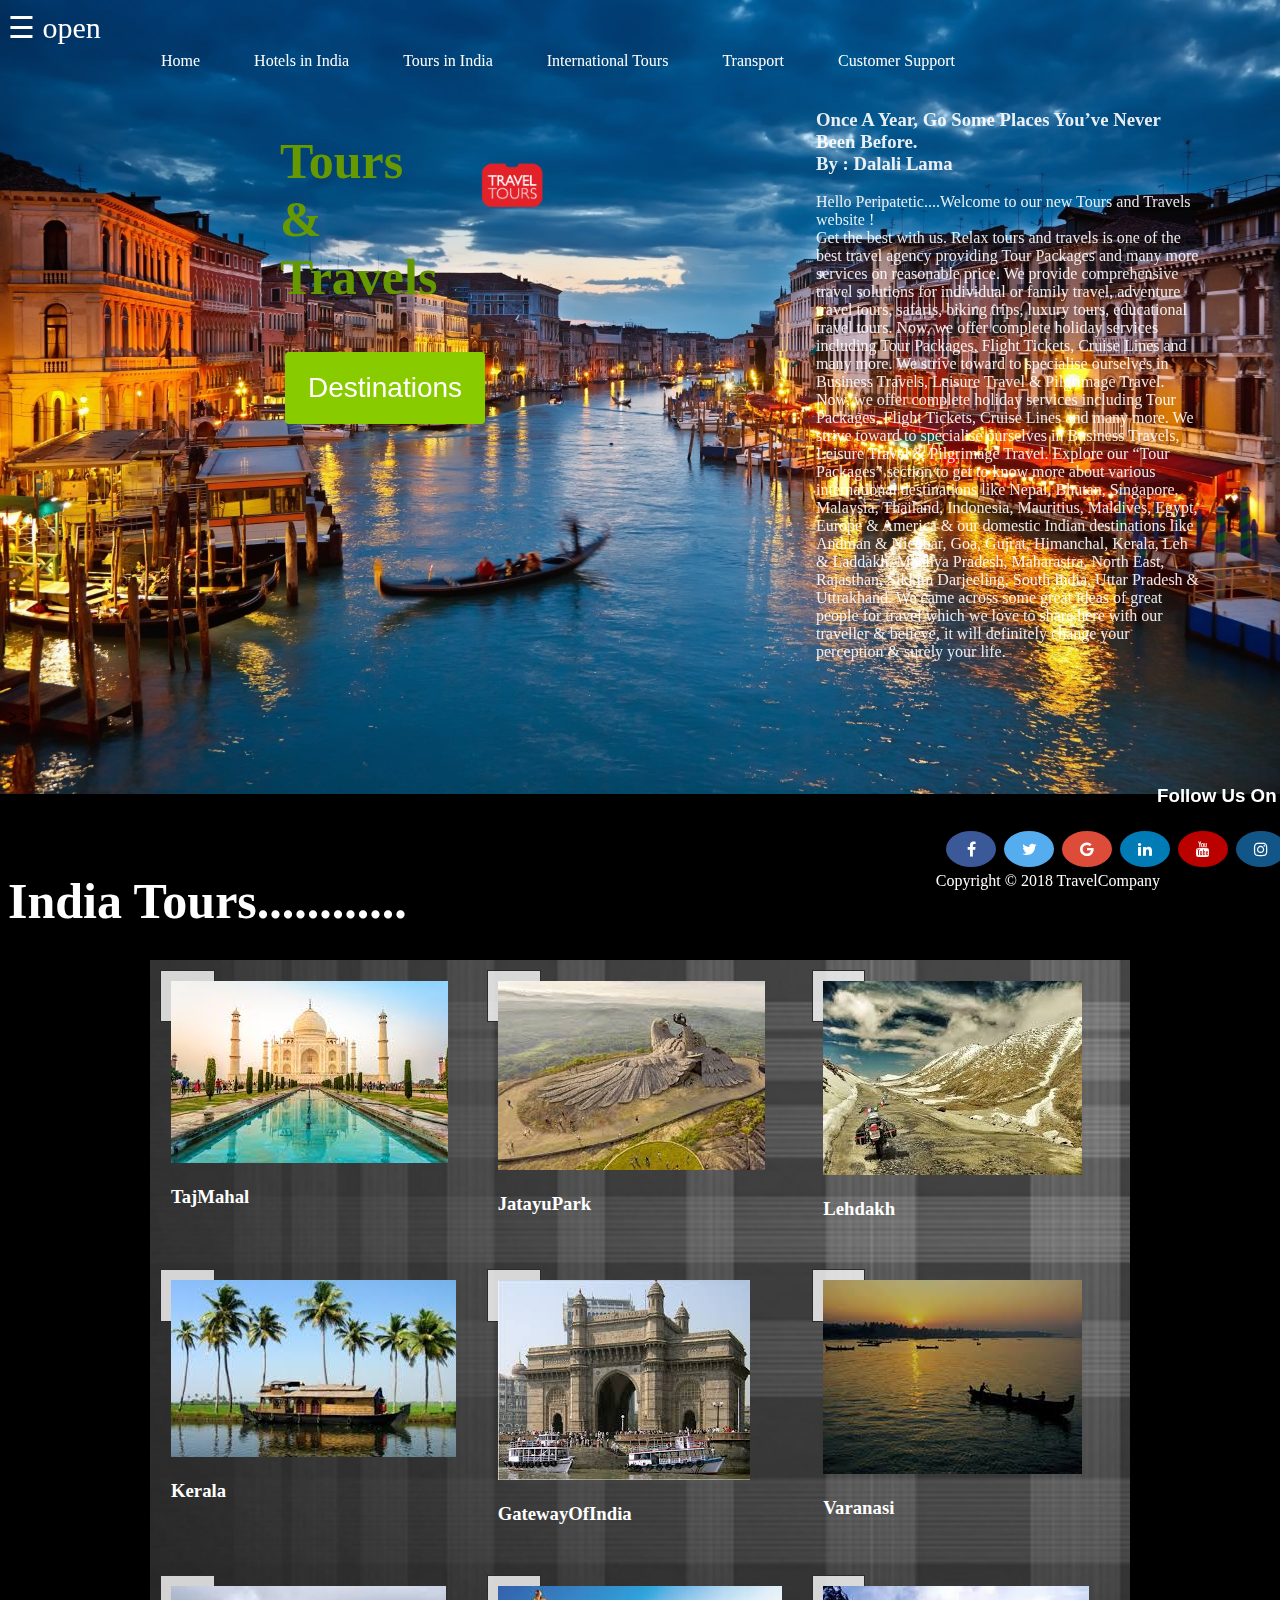
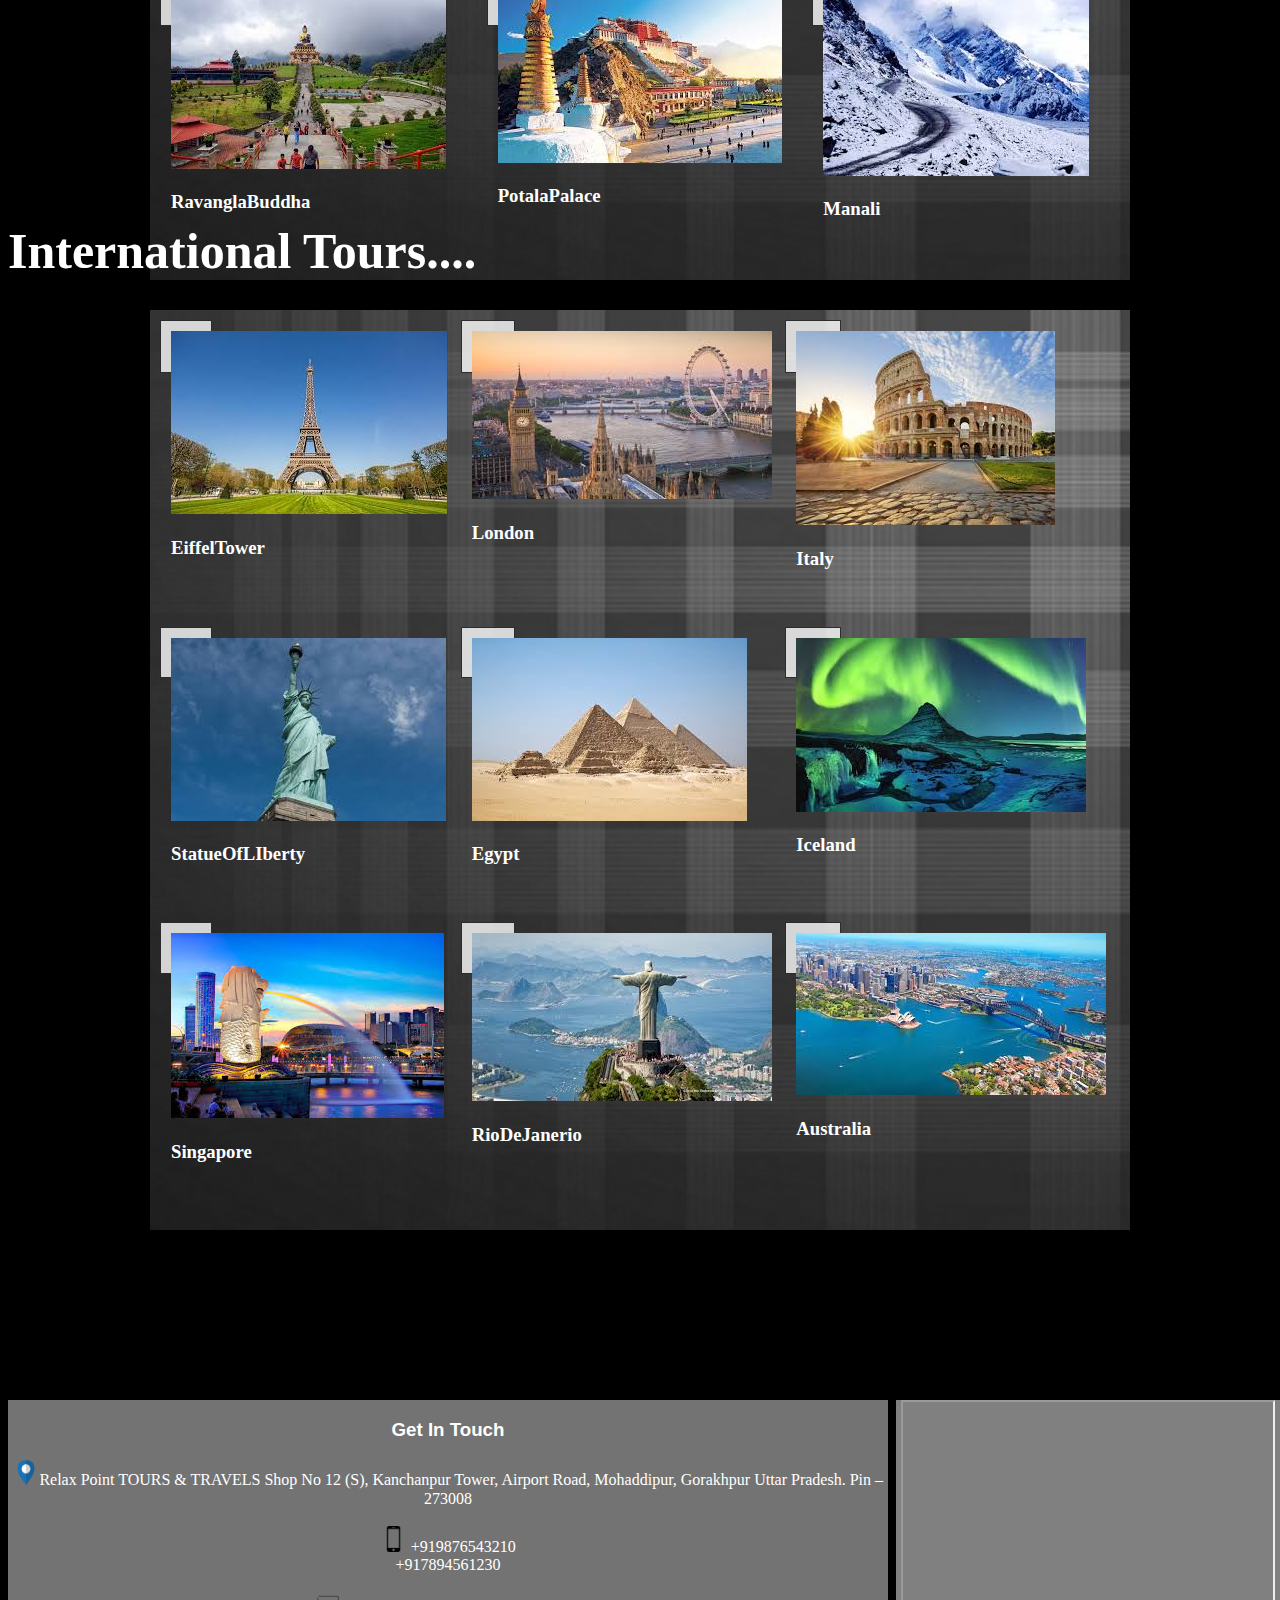
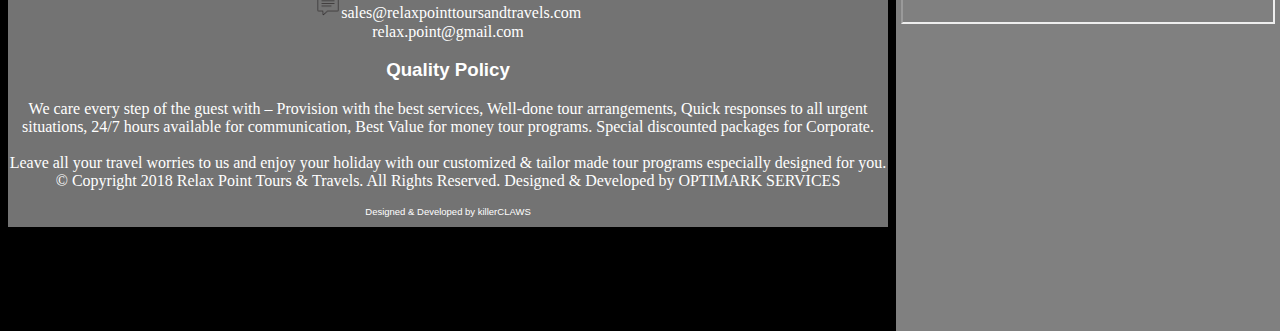
<file: index.html>
<!DOCTYPE html>
<html lang="en">
<head>
  <title>Relax Point </title>
  <link rel="icon" type="image/x-icon" href="pics\travelll.png">

	<meta charset="utf-8" name="viewport" content="width=device-width, initial-scale=1">
	<title>Project</title>
	<link rel="stylesheet" type="text/css" href="headerFooter.css">
    <link rel="stylesheet" type="text/css" href="button.css">
    <link rel="stylesheet" type="text/css" href="socialmediaButton.css">
    <link rel="stylesheet" type="text/css" href="sidenavigation.css">
    <link rel="stylesheet" href="https://cdnjs.cloudflare.com/ajax/libs/font-awesome/4.7.0/css/font-awesome.min.css">
                              
                                <script src="https://ajax.googleapis.com/ajax/libs/jquery/3.3.1/jquery.min.js"></script>
                                <script>
                                $(document).ready(function(){
                                  // Add smooth scrolling to all links
                                  $("a").on('click', function(event) {

                                    // Make sure this.hash has a value before overriding default behavior
                                    if (this.hash !== "") {
                                      // Prevent default anchor click behavior
                                      event.preventDefault();

                                      // Store hash
                                      var hash = this.hash;

                                      // Using jQuery's animate() method to add smooth page scroll
                                      // The optional number (800) specifies the number of milliseconds it takes to scroll to the specified area
                                      $('html, body').animate({
                                        scrollTop: $(hash).offset().top
                                      }, 800, function(){
                                   
                                        // Add hash (#) to URL when done scrolling (default click behavior)
                                        window.location.hash = hash;
                                      });
                                    } // End if
                                  });
                                });
                                </script>
            <script>
            function openNav() {
              document.getElementById("mySidenav").style.width = "250px";
            }

            function closeNav() {
              document.getElementById("mySidenav").style.width = "0";
            }
            function myFunction() {
              var x = document.getElementById("myDIV");
              var y = document.getElementById("grid-item"); 
              if (x.style.display === "none") {
                x.style.display = "grid";
                y.style.display = "block";
              } else {
                x.style.display = "none";
                y.style.display = "none";
              }
            }
            </script>
            <style>
                .fixed-header, .fixed-footer{        
                    position: fixed;
                    padding: 10px 0;
                    color: #fff;
                }
                .fixed-header{
                  
                  text-align: left;
                  width: 100%;
                    top: 0;
                }
                .fixed-footer{
                  background-color: transparent; 
                  width: 100%;
                  text-align: right;
                    bottom: 0;
                }
                #notice{
                  opacity: 90%;
                  background-color: transparent;
                  border: 3px;
                  position: absolute;
                  top:90px;
                  right: 80px;
                  width:30%;
                  height: 20%;  
                }
                #myDIV { 
                  background-color: grey;
                  display: grid;
                  position: absolute;
                  top: 850px;
                  left: 150px;
                  
                  background-image: url(pics/ground4.png);
                  background-size: cover ;
          
                  width: 75%;
                  height:100%;
                  margin-top: 110px;

                  grid-template-columns: auto auto auto;
                  padding: 10px;
                }
                
                .grid-item {
                  transition: width 2s, height 2s, transform 2s;
                  width: 10%;
                  height: 10%;
                  background-size: cover;
                  background-color: rgba(255, 255, 255, 0.8);
                  border: 1px solid rgba(0, 0, 0, 0.8);
                  padding: 10px;
                  text-align: center;
                }
                .grid-item:hover{
                    width: 90%;
                    height: 90%;
                    background-color: #4dff4d4;
                    -webkit-transform: rotate(180deg); /* Safari */
                    transform: rotate(360deg);
                }
                #smallicon{
                  width: 3%;
                  height: 3%;
                }
                .name{
                  background-color: transparent;
                  position: absolute;
                    top: 90px;
                    left: 280px;
                }
            </style>

</head>
<body bgcolor="black" >

            
    <div class="fixed-header">
        <div id="mySidenav" class="sidenav">
                <a href="javascript:void(0)" class="closebtn" onclick="closeNav()">&times;</a>
                <a href="aboutus.html">About</a>
                <a href="maps.html">Services</a>
                <a href="#">Clients</a>
                <a href="contactus.html">Contact</a>
                <a href="login.html">LogOut</a>
            </div>
            <span style="font-size:30px;cursor:pointer" onclick="openNav()">&#9776; open</span>
        <div class="container">
            <nav>
                <a href="start.html">Home</a>                        
                <a href="#">Hotels in India</a> 
                <a href="#indiantours">Tours in India</a>
                <a href="#internationaltours">International Tours</a>
                <a href="#">Transport</a>
                <a href="#contactdetails">Customer Support</a>
            </nav>
        </div>
    </div>

    <div id="notice">
        <h3 style="color: white; font-family: Brush Script MT, Brush Script Std, cursive ;">Once A Year, Go Some Places You’ve Never Been Before.<br>By : Dalali Lama
        </h3>
        <p style="color: white;">Hello Peripatetic....Welcome to our new Tours and Travels website ! <br>Get the best with us.
              Relax tours and travels is one of the best travel agency providing Tour Packages and many more services on reasonable price. We provide comprehensive travel solutions for individual or family travel, adventure travel tours, safaris, biking trips, luxury tours, educational travel tours.
              Now, we offer complete holiday services including Tour Packages, Flight Tickets, Cruise Lines and many more. We strive toward to specialise ourselves in Business Travels, Leisure Travel & Pilgrimage Travel.
              Now, we offer complete holiday services including Tour Packages, Flight Tickets, Cruise Lines and many more. We strive toward to specialise ourselves in Business Travels, Leisure Travel & Pilgrimage Travel.

              Explore our “Tour Packages” section to get to know more about various international destinations like Nepal, Bhutan, Singapore, Malaysia, Thailand, Indonesia, Mauritius, Maldives, Egypt, Europe & America & our domestic Indian destinations like Andman & Nicobar, Goa, Gujrat, Himanchal, Kerala, Leh & Laddakh, Madhya Pradesh, Maharastra, North East, Rajasthan, Sikkim Darjeeling, South India, Uttar Pradesh & Uttrakhand.

              We came across some great ideas of great people for travel which we love to share here with our traveller & believe, it will definitely change your perception & surely your life.
        </p>

    </div>
    <div id="myDIV">

      <div class="grid-item"><img src="pics/1.jpg"><h3 style="color: white">TajMahal</h3></div>
      <div class="grid-item"><img src="pics/2.jpg"><h3 style="color: white">JatayuPark</h3></div>
      <div class="grid-item"><img src="pics/3.jpg"><h3 style="color: white">Lehdakh</h3></div>  
      <div class="grid-item"><img src="pics/4.jpg"><h3 style="color: white">Kerala</h3></div>
      <div class="grid-item"><img src="pics/5.jpg"><h3 style="color: white">GatewayOfIndia</h3></div>
      <div class="grid-item"><img src="pics/6.jpg"><h3 style="color: white">Varanasi</h3></div>  
      <div class="grid-item"><img src="pics/7.jpg"><h3 style="color: white">RavanglaBuddha</h3></div>
      <div class="grid-item"><img src="pics/8.jpg"><h3 style="color: white">PotalaPalace</h3></div>
      <div class="grid-item"><img src="pics/9.jpg"><h3 style="color: white">Manali</h3></div> 

    </div>
    <div id="indiantours" style="position: absolute;top:830px;">
      <h2 style="color: white;">India Tours............</h2>
    </div>
    <div id="internationaltours" style="position: absolute;top:1780px;">
      <h2 style="color: white;">International Tours....</h2>
    </div>
    <div id="myDIV" style="top: 1800px;">

      <div class="grid-item"><img src="pics/11.jpg"><h3 style="color: white">EiffelTower</h3></div>
      <div class="grid-item"><img src="pics/12.jpg"><h3 style="color: white">London</h3></div>
      <div class="grid-item"><img src="pics/13.jpg"><h3 style="color: white">Italy</h3></div>  
      <div class="grid-item"><img src="pics/14.jpg"><h3 style="color: white">StatueOfLIberty</h3></div>
      <div class="grid-item"><img src="pics/15.jpg"><h3 style="color: white">Egypt</h3></div>
      <div class="grid-item"><img src="pics/16.jpg"><h3 style="color: white">Iceland</h3></div>  
      <div class="grid-item"><img src="pics/17.jpg"><h3 style="color: white">Singapore</h3></div>
      <div class="grid-item"><img src="pics/18.jpg"><h3 style="color: white">RioDeJanerio</h3></div>
      <div class="grid-item"><img src="pics/19.jpg"><h3 style="color: white">Australia</h3></div> 

    </div>

    <div class="name">
            <h2>Tours <br> &<br> Travels</h2>
            <a href="#myDIV"><button class="button"><span>Destinations</span></button></a>

    </div>

    <div id="contactdetails" style="position: absolute;top:3000px; background-color: #737373  ;text-align: center; width: 68.75%;">
      
        <h3 style="color: white;font-family: arial;">Get In Touch</h3> 
        <p style="color:white;"> <img id="smallicon" src="pics/location.png">Relax Point TOURS & TRAVELS
        Shop No 12 (S), Kanchanpur Tower,
        Airport Road, Mohaddipur,
        Gorakhpur
        Uttar Pradesh. Pin – 273008<br><br><img id="smallicon" src="pics/phone.png"> +919876543210 <br> +917894561230 <br><br> <img id="smallicon" src="pics/message.png">sales@relaxpointtoursandtravels.com <br>relax.point@gmail.com<br></p>  
     

        <h3 style="color: white;font-family: arial;">Quality Policy</h3>
        <p style="color:white;">We care every step of the guest with –
        Provision with the best services,
        Well-done tour arrangements,
        Quick responses to all urgent situations,
        24/7 hours available for communication,
        Best Value for money tour programs.
        Special discounted packages for Corporate.<br><br>Leave all your travel worries to us and enjoy your holiday with our customized & tailor made tour programs especially designed for you.<br>© Copyright 2018 Relax Point Tours & Travels. All Rights Reserved. Designed & Developed by OPTIMARK SERVICES<br>
        </p>
        <p style="color: white;font-family: arial; font-size: 9.5px;">Designed & Developed by killerCLAWS</p>  
        
    </div>
    <div style="position: absolute;top:3000px; background-color: grey  ;text-align: center; width: 30%; right: 0px; height: 59%;">
      <iframe width="370" height="220" src="https://www.youtube.com/embed/tgbNymZ7vqY" ></iframe>
    </div>>

    <div class="logo">
        <img src="pics/travelll.png" width=42% height=42%>
    </div>


    <div class="fixed-footer">
        <h3 style="color: white;font-family: arial;">Follow Us On :</h3>
        <a href="https://www.facebook.com/" class="fa fa-facebook" target="_blank"></a>
        <a href="https://twitter.com/login" class="fa fa-twitter" target="_blank"></a>
        <a href="https://plus.google.com/discover" class="fa fa-google" target="_blank"></a>
        <a href="https://www.linkedin.com/feed/" class="fa fa-linkedin" target="_blank"></a>
        <a href="https://www.youtube.com/" class="fa fa-youtube" target="_blank"></a>
        <a href="https://www.instagram.com/accounts/login/?hl=en" class="fa fa-instagram" target="_blank"></a>
        <div class="container">Copyright &copy; 2018 TravelCompany</div>        
    </div>

</body>
</html>>
</file>
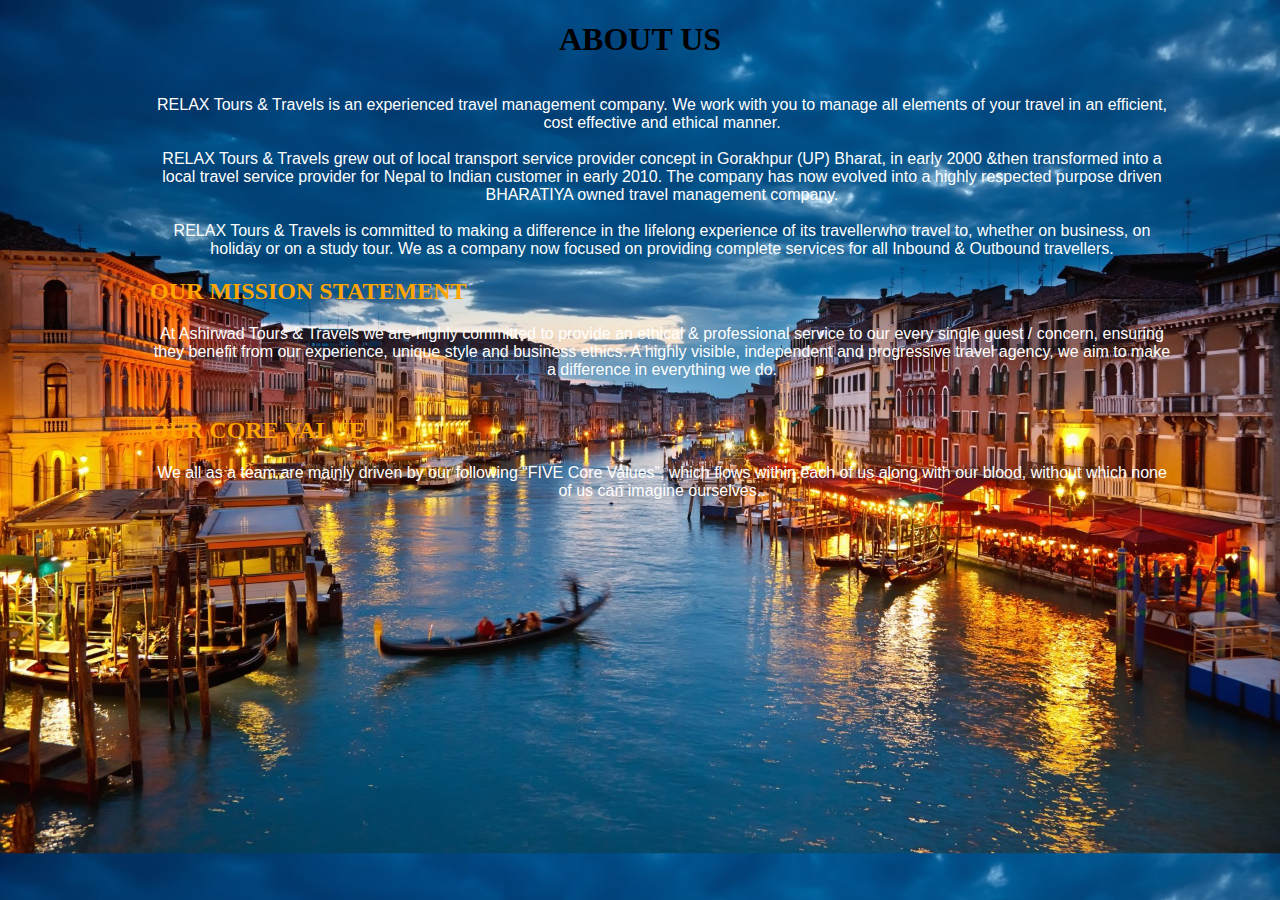
<file: aboutus.html>
<!DOCTYPE html>
<html lang="en">
<head>
  <title>Relax Point </title>
  <link rel="icon" type="image/x-icon" href="pics\travelll.png">
  <style>
  	.about{
  		
  		position: absolute;
  		left:150px;
  		width:80%;
  	}
  	p{
        color: white;
  		 text-align: center;font-family: arial;
  	}
  	#hh{
  		font-family: forte;
  		color: orange;
  	}
    body{
      background-size: cover ;
      background-image: url("pics/venice.jpg ");
    }
  </style>
</head>
<body>
	<h1 style="text-align: center; font-family: open sans;"><b>ABOUT US</b></h1>
	<div class="about">
		<p>
			 RELAX Tours & Travels is an experienced travel management company. We work with you to manage all elements of your travel in an efficient, cost effective and ethical manner.<br><br>

			RELAX Tours & Travels grew out of local transport service provider concept in Gorakhpur (UP) Bharat, in early 2000 &then transformed into a local travel service provider for Nepal to Indian customer in early 2010. The company has now evolved into a highly respected purpose driven BHARATIYA owned travel management company.<br><br>

			RELAX Tours & Travels is committed to making a difference in the lifelong experience of its travellerwho travel to, whether on business, on holiday or on a study tour. We as a company now focused on providing complete services for all Inbound & Outbound travellers.<br>
		</p>
		<h2 id="hh">OUR MISSION STATEMENT<br></h2>
		<p>At Ashirwad Tours & Travels we are highly committed to provide an ethical & professional service to our every single guest / concern, ensuring they benefit from our experience, unique style and business ethics. A highly visible, independent and progressive travel agency, we aim to make a difference in everything we do.<br><br></p>
		<h2 id="hh">OUR CORE VALUE<br></h2>
		<p>We all as a team are mainly driven by our following “FIVE Core Values”, which flows within each of us along with our blood, without which none of us can imagine ourselves..<br><br></p>
	</div>
</body>
</html>
</file>
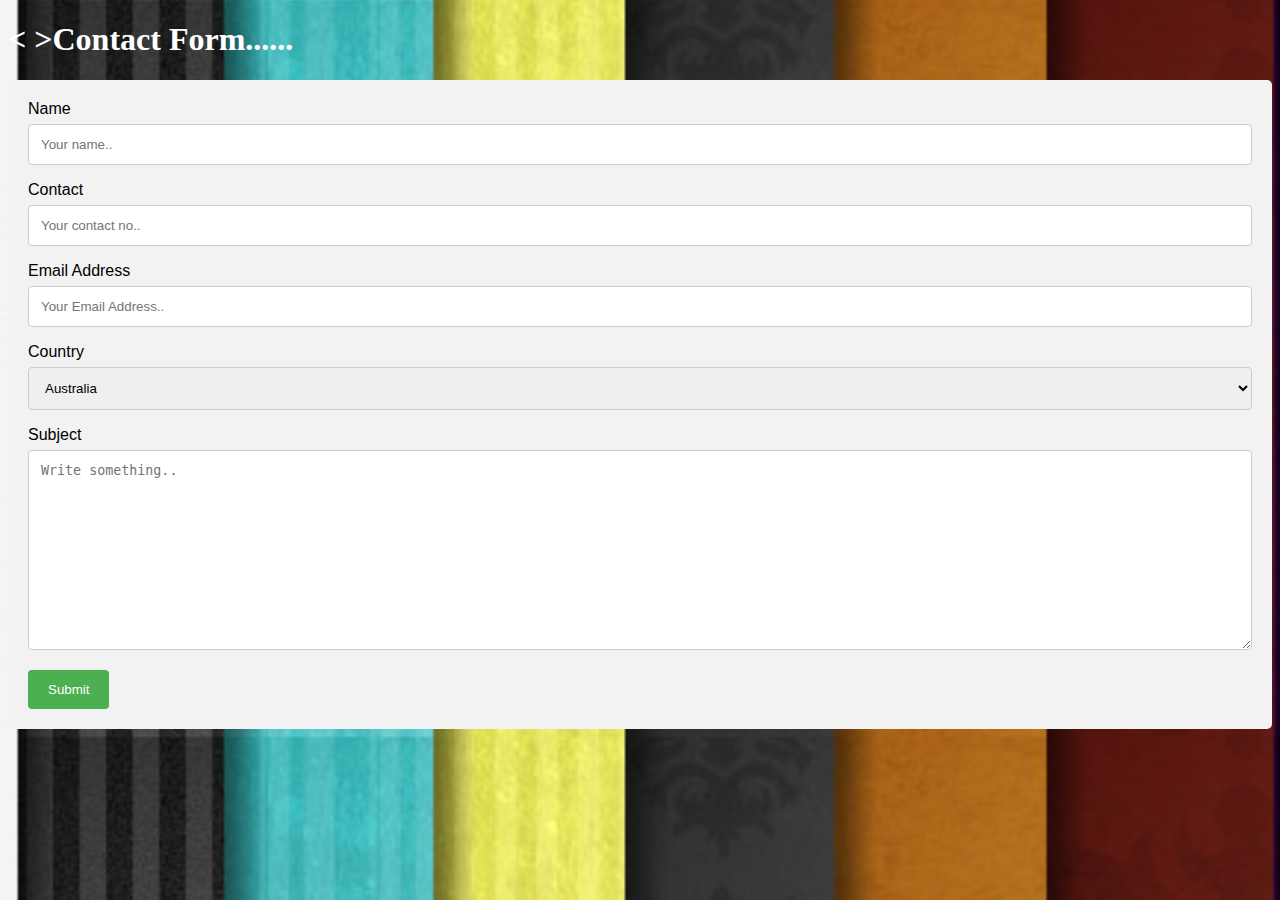
<file: contactus.html>
<!DOCTYPE html>
<html>
<head>
	<title>Contact Us </title>
  <link rel="icon" type="image/x-icon" href="pics\travelll.png">

<meta name="viewport" content="width=device-width, initial-scale=1">
<style>
		body {
			font-family: Arial, Helvetica, sans-serif;
			background-image: url(pics/ground1.jpg);
			background-size: cover;
			}
		* {box-sizing: border-box;}

		input[type=text], select, textarea {
		  width: 100%;
		  padding: 12px;
		  border: 1px solid #ccc;
		  border-radius: 4px;
		  box-sizing: border-box;
		  margin-top: 6px;
		  margin-bottom: 16px;
		  resize: vertical;
		}

		input[type=submit] {
		  background-color: #4CAF50;
		  color: white;
		  padding: 12px 20px;
		  border: none;
		  border-radius: 4px;
		  cursor: pointer;
		}

		input[type=submit]:hover {
		  background-color: #45a049;
		}

		.container {
		  border-radius: 5px;
		  background-color: #f2f2f2;
		  padding: 20px;
		}
</style>
</head>
<body>

<h1 style="font-family: chiller; color: white;"> <&nbsp>Contact Form......</h1>

<div class="container" >
  <form action="contact.php" method="POST">
    <label for="namee">Name</label>
    <input type="text" id="namee" name="namee" placeholder="Your name..">

    <label for="contactt">Contact</label>
    <input type="text" id="contactt" name="contactt" placeholder="Your contact no..">

    <label for="emaill">Email Address</label>
    <input type="text" id="emaill" name="emaill" placeholder="Your Email Address..">

    <label for="countryy">Country</label>
    <select id="countryy" name="countryy">
      <option value="australia">Australia</option>
      <option value="canada">Canada</option>
      <option value="india">India</option>
      <option value="usa">USA</option>
    </select>

    <label for="subjectt">Subject</label>
    <textarea id="subjectt" name="subjectt" placeholder="Write something.." style="height:200px"></textarea>

    <input type="submit" value="Submit">
  </form>
</div>

</body>
</html>
</file>
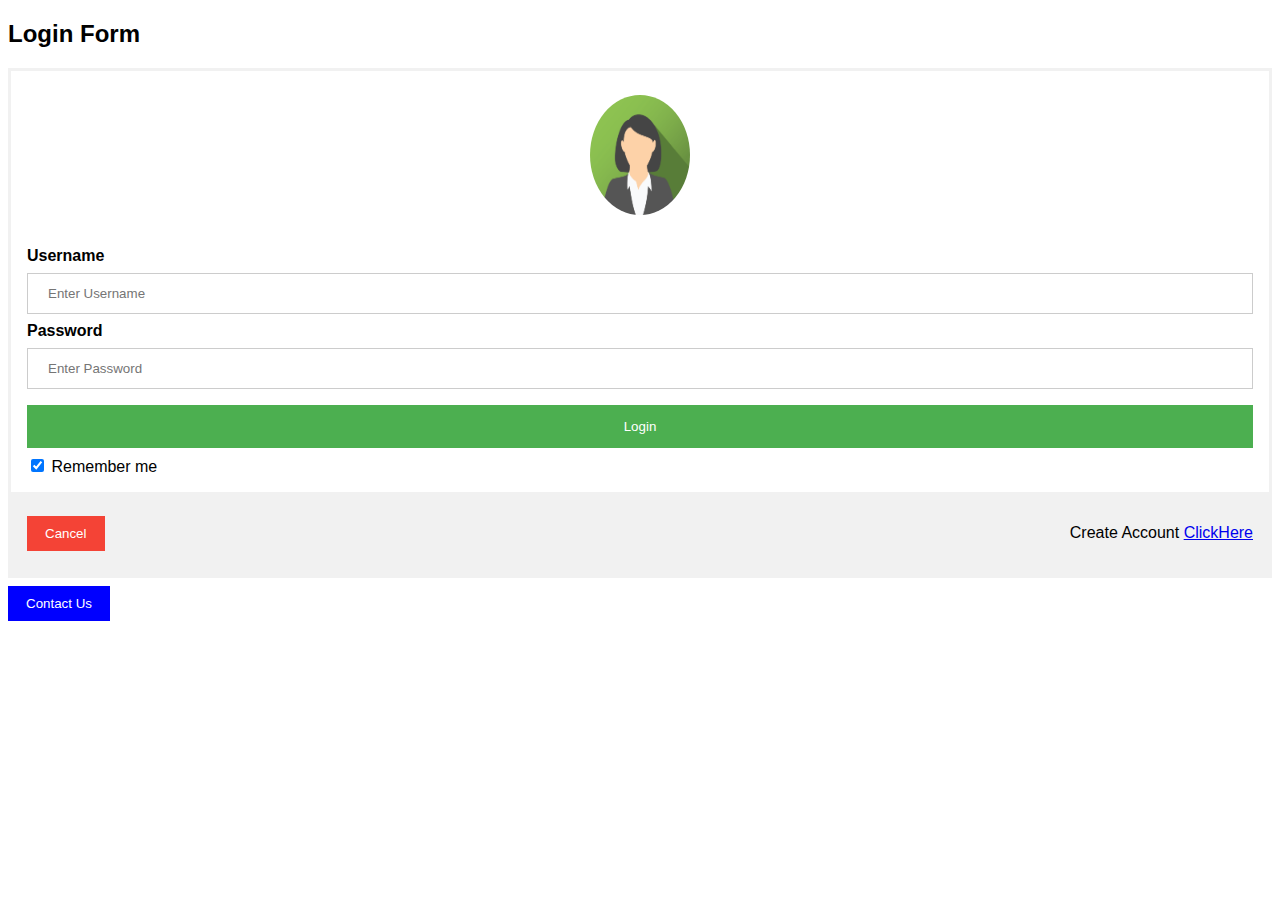
<file: login.html>
<!DOCTYPE html>
<html>
<head>
  <title>Login </title>
  <link rel="icon" type="image/x-icon" href="pics\travelll.png">

<meta name="viewport" content="width=device-width, initial-scale=1">
<style>
body {font-family: Arial, Helvetica, sans-serif;}
form {border: 3px solid #f1f1f1;}

input[type=text], input[type=password] {
  width: 100%;
  padding: 12px 20px;
  margin: 8px 0;
  display: inline-block;
  border: 1px solid #ccc;
  box-sizing: border-box;
}

button {
  background-color: #4CAF50;
  color: white;
  padding: 14px 20px;
  margin: 8px 0;
  border: none;
  cursor: pointer;
  width: 100%;
}

button:hover {
  opacity: 0.8;
}

.cancelbtn {
  width: auto;
  padding: 10px 18px;
  background-color: #f44336;
}

.imgcontainer {
  text-align: center;
  margin: 24px 0 12px 0;
}

img.avatar {
  width: 40%;
  border-radius: 50%;
}

.container {
  padding: 16px;
}

span.psw {
  float: right;
  padding-top: 16px;
}

/* Change styles for span and cancel button on extra small screens */
@media screen and (max-width: 300px) {
  span.psw {
     display: block;
     float: none;
  }
  .cancelbtn {
     width: 100%;
  }
}
</style>
</head>
<body>


<h2>Login Form</h2>

<form action="process.php" method="POST">
  <div class="imgcontainer">
    <img src="pics/img_avatar2.png" alt="Avatar" class="avatar" style="width:100px;height:120px;">
  </div>

  <div class="container">
    <label id="uname"><b>Username</b></label>
    <input id="user" type="text" placeholder="Enter Username" name="user" required>

    <label id="psw"><b>Password</b></label>
    <input id="pass" type="password" placeholder="Enter Password" name="pass" required>
        
                                                                  <button id="demo" type="submit">Login</button>

                                                                  
    <label>
      <input type="checkbox" checked="checked" name="remember"> Remember me
    </label>
  </div>

  <div class="container" style="background-color:#f1f1f1">
    <button type="button" class="cancelbtn">Cancel</button>
    <span class="psw">Create Account <a href="newUser.html">ClickHere</a></span>

  </div>
</form>
      <a href="contactus.html"><button class="cancelbtn" style="background-color: blue;">Contact Us</button></a>


</body>
</html>
</file>
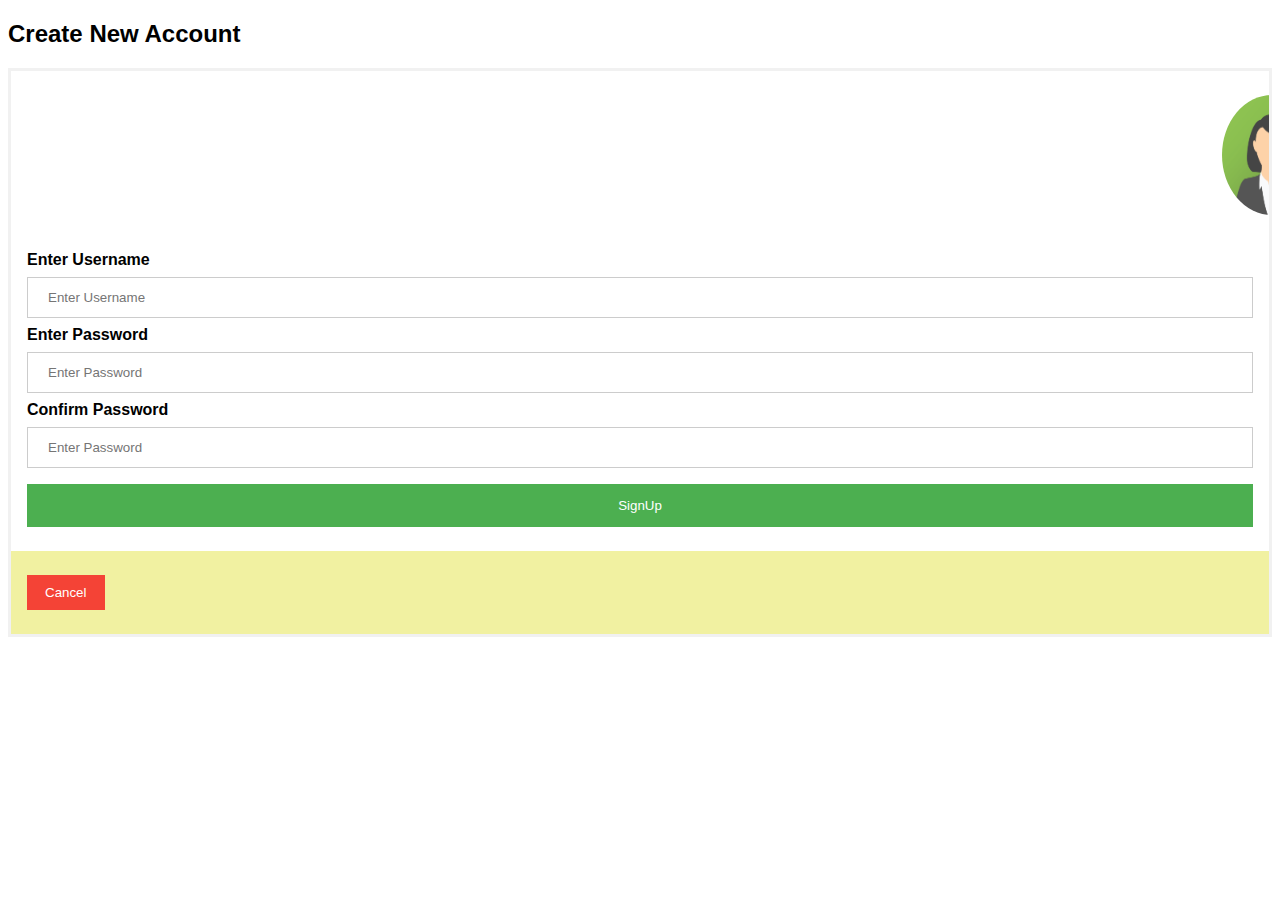
<file: newUser.html>
<!DOCTYPE html>
<html>
<head>
<meta name="viewport" content="width=device-width, initial-scale=1">
<style>
body {font-family: Arial, Helvetica, sans-serif;}
form {border: 3px solid #f1f1f1;}

input[type=text], input[type=password] {
  width: 100%;
  padding: 12px 20px;
  margin: 8px 0;
  display: inline-block;
  border: 1px solid #ccc;
  box-sizing: border-box;
}

button {
  background-color: #4CAF50;
  color: white;
  padding: 14px 20px;
  margin: 8px 0;
  border: none;
  cursor: pointer;
  width: 100%;
}

button:hover {
  opacity: 0.8;
}

.cancelbtn {
  width: auto;
  padding: 10px 18px;
  background-color: #f44336;
}

.imgcontainer {
  text-align: center;
  margin: 24px 0 12px 0;
}

img.avatar {
  width: 40%;
  border-radius: 50%;
}

.container {
  padding: 16px;
}

span.psw {
  float: right;
  padding-top: 16px;
}

/* Change styles for span and cancel button on extra small screens */
@media screen and (max-width: 300px) {
  span.psw {
     display: block;
     float: none;
  }
  .cancelbtn {
     width: 100%;
  }
}
</style>
</head>
<body>


<h2>Create New Account</h2>

<form action="process2.php" method="POST">
  <div class="imgcontainer">
    <marquee><img src="pics/img_avatar2.png" alt="Avatar" class="avatar" style="width:100px;height:120px;"></marquee>
  </div>

  <div class="container">
    <label id="uname"><b>Enter Username</b></label>
    <input id="user" type="text" placeholder="Enter Username" name="user" required>

    <label id="psw"><b>Enter Password</b></label>
    <input id="pass" type="password" placeholder="Enter Password" name="pass" required>
    <label id="psw1"><b>Confirm Password</b></label>
    <input id="pass1" type="password" placeholder="Enter Password" name="pass1" required>
        
    <button id="demo" type="submit">SignUp</button>

                                                                  
  </div>

  <div class="container" style="background-color:#f1f1a1">
    <button type="button" class="cancelbtn">Cancel</button>
  </div>
</form>

</body>
</html>
</file>
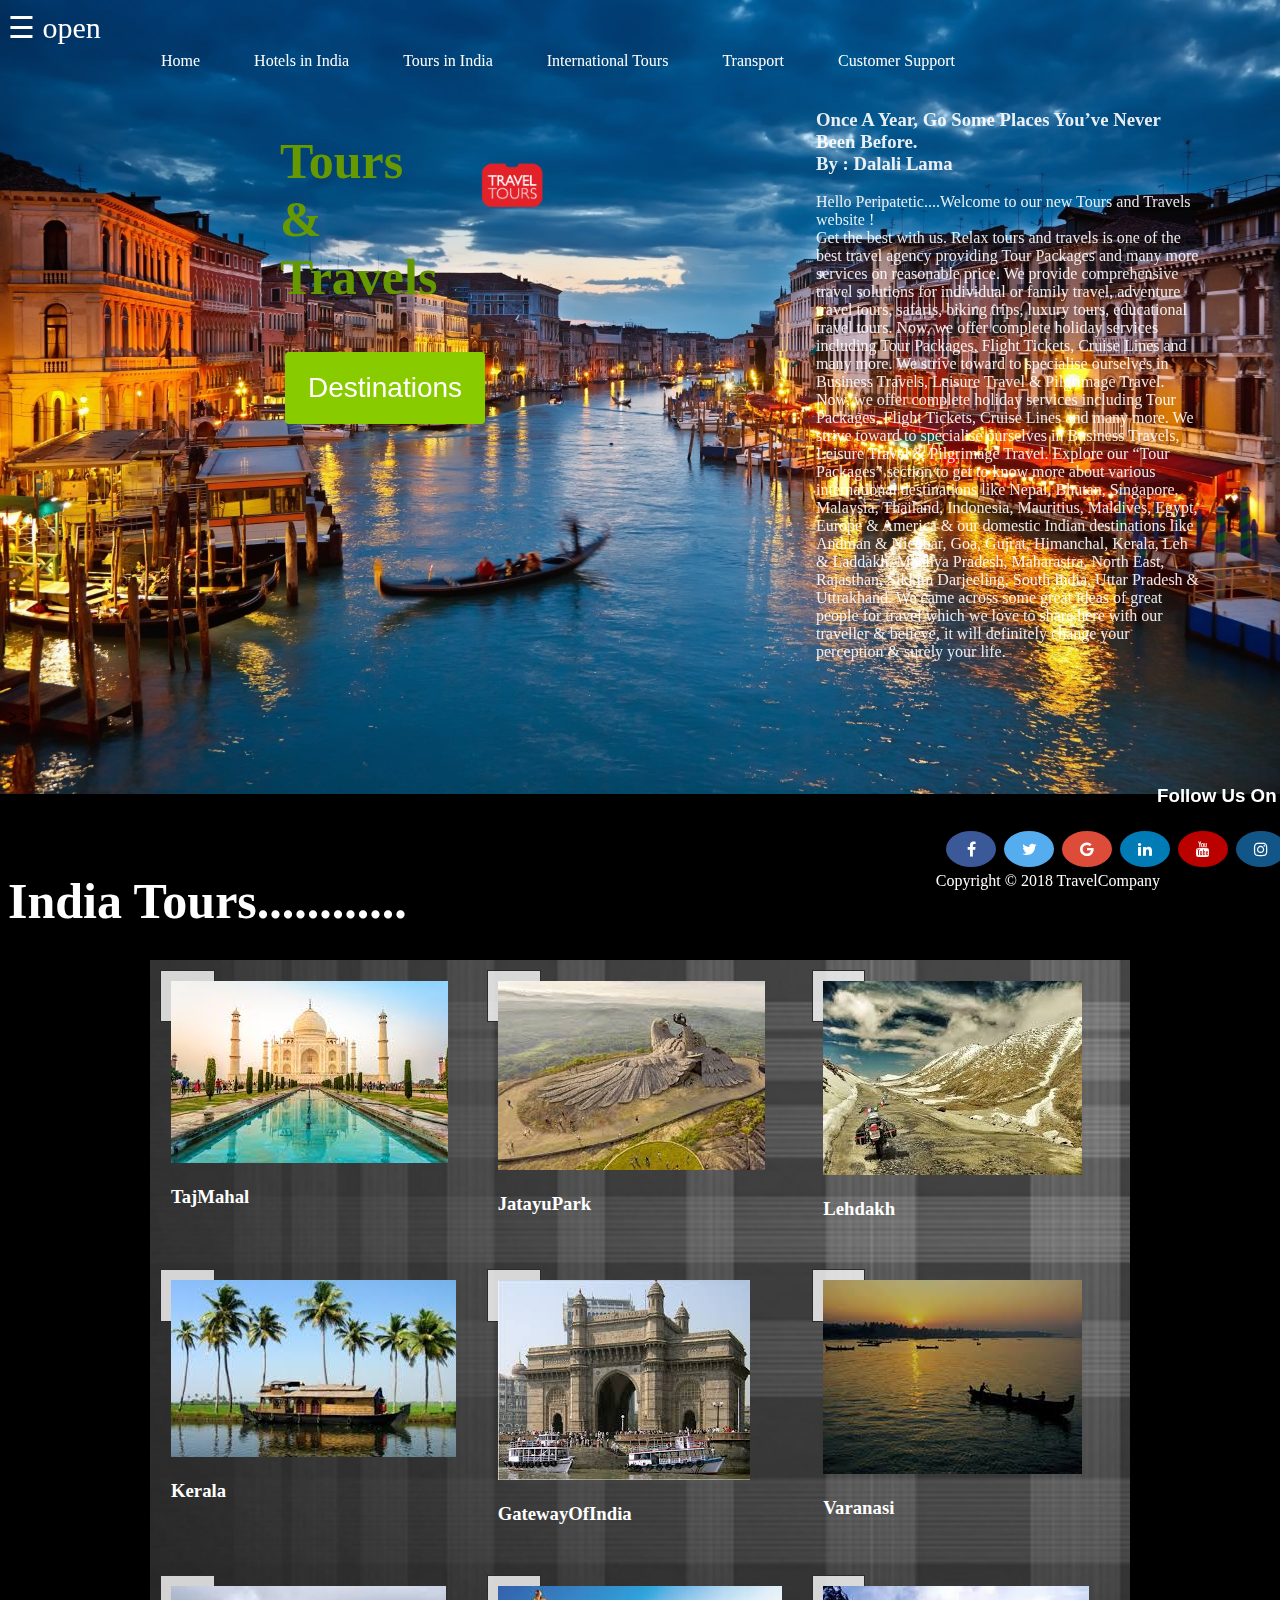
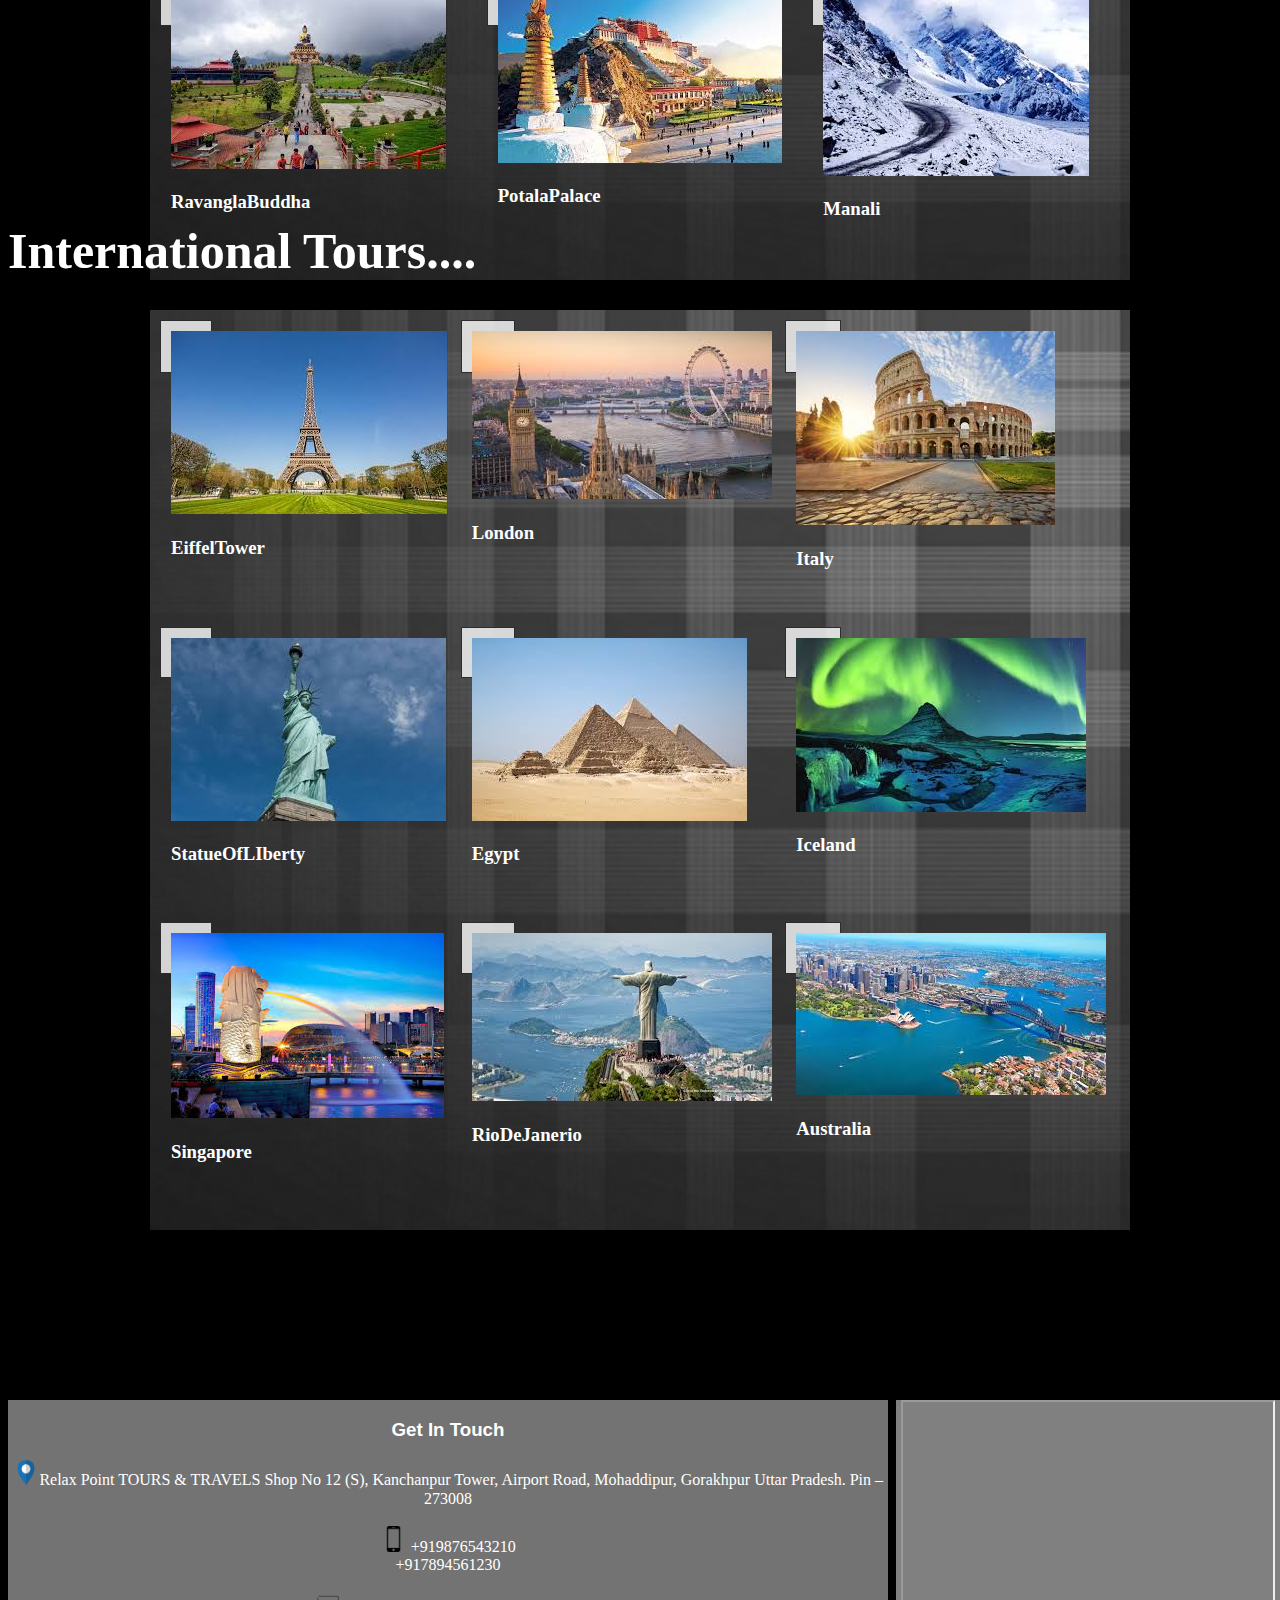
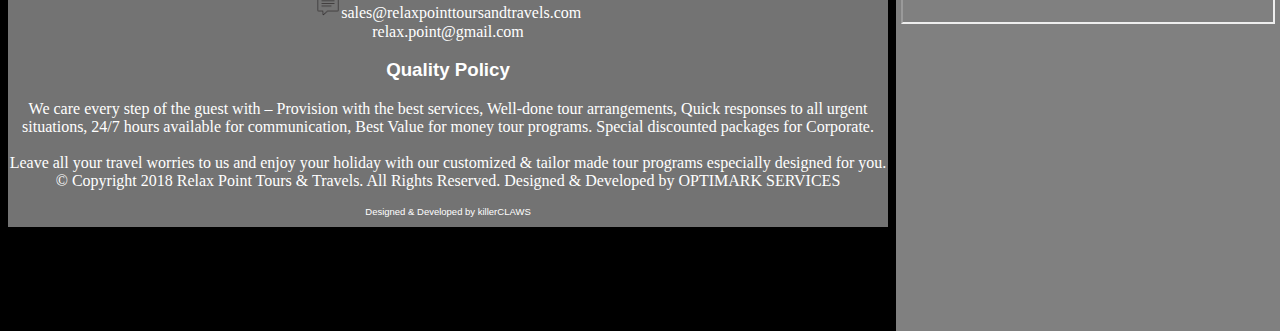
<file: start.html>
<!DOCTYPE html>
<html lang="en">
<head>
  <title>Relax Point </title>
  <link rel="icon" type="image/x-icon" href="pics\travelll.png">

	<meta charset="utf-8" name="viewport" content="width=device-width, initial-scale=1">
	<title>Project</title>
	<link rel="stylesheet" type="text/css" href="headerFooter.css">
    <link rel="stylesheet" type="text/css" href="button.css">
    <link rel="stylesheet" type="text/css" href="socialmediaButton.css">
    <link rel="stylesheet" type="text/css" href="sidenavigation.css">
    <link rel="stylesheet" href="https://cdnjs.cloudflare.com/ajax/libs/font-awesome/4.7.0/css/font-awesome.min.css">
                              
                                <script src="https://ajax.googleapis.com/ajax/libs/jquery/3.3.1/jquery.min.js"></script>
                                <script>
                                $(document).ready(function(){
                                  // Add smooth scrolling to all links
                                  $("a").on('click', function(event) {

                                    // Make sure this.hash has a value before overriding default behavior
                                    if (this.hash !== "") {
                                      // Prevent default anchor click behavior
                                      event.preventDefault();

                                      // Store hash
                                      var hash = this.hash;

                                      // Using jQuery's animate() method to add smooth page scroll
                                      // The optional number (800) specifies the number of milliseconds it takes to scroll to the specified area
                                      $('html, body').animate({
                                        scrollTop: $(hash).offset().top
                                      }, 800, function(){
                                   
                                        // Add hash (#) to URL when done scrolling (default click behavior)
                                        window.location.hash = hash;
                                      });
                                    } // End if
                                  });
                                });
                                </script>
            <script>
            function openNav() {
              document.getElementById("mySidenav").style.width = "250px";
            }

            function closeNav() {
              document.getElementById("mySidenav").style.width = "0";
            }
            function myFunction() {
              var x = document.getElementById("myDIV");
              var y = document.getElementById("grid-item"); 
              if (x.style.display === "none") {
                x.style.display = "grid";
                y.style.display = "block";
              } else {
                x.style.display = "none";
                y.style.display = "none";
              }
            }
            </script>
            <style>
                .fixed-header, .fixed-footer{        
                    position: fixed;
                    padding: 10px 0;
                    color: #fff;
                }
                .fixed-header{
                  
                  text-align: left;
                  width: 100%;
                    top: 0;
                }
                .fixed-footer{
                  background-color: transparent; 
                  width: 100%;
                  text-align: right;
                    bottom: 0;
                }
                #notice{
                  opacity: 90%;
                  background-color: transparent;
                  border: 3px;
                  position: absolute;
                  top:90px;
                  right: 80px;
                  width:30%;
                  height: 20%;  
                }
                #myDIV { 
                  background-color: grey;
                  display: grid;
                  position: absolute;
                  top: 850px;
                  left: 150px;
                  
                  background-image: url(pics/ground4.png);
                  background-size: cover ;
          
                  width: 75%;
                  height:100%;
                  margin-top: 110px;

                  grid-template-columns: auto auto auto;
                  padding: 10px;
                }
                
                .grid-item {
                  transition: width 2s, height 2s, transform 2s;
                  width: 10%;
                  height: 10%;
                  background-size: cover;
                  background-color: rgba(255, 255, 255, 0.8);
                  border: 1px solid rgba(0, 0, 0, 0.8);
                  padding: 10px;
                  text-align: center;
                }
                .grid-item:hover{
                    width: 90%;
                    height: 90%;
                    background-color: #4dff4d4;
                    -webkit-transform: rotate(180deg); /* Safari */
                    transform: rotate(360deg);
                }
                #smallicon{
                  width: 3%;
                  height: 3%;
                }
                .name{
                  background-color: transparent;
                  position: absolute;
                    top: 90px;
                    left: 280px;
                }
            </style>

</head>
<body bgcolor="black" >

            
    <div class="fixed-header">
        <div id="mySidenav" class="sidenav">
                <a href="javascript:void(0)" class="closebtn" onclick="closeNav()">&times;</a>
                <a href="aboutus.html">About</a>
                <a href="maps.html">Services</a>
                <a href="#">Clients</a>
                <a href="contactus.html">Contact</a>
                <a href="login.html">LogOut</a>
            </div>
            <span style="font-size:30px;cursor:pointer" onclick="openNav()">&#9776; open</span>
        <div class="container">
            <nav>
                <a href="start.html">Home</a>                        
                <a href="#">Hotels in India</a> 
                <a href="#indiantours">Tours in India</a>
                <a href="#internationaltours">International Tours</a>
                <a href="#">Transport</a>
                <a href="#contactdetails">Customer Support</a>
            </nav>
        </div>
    </div>

    <div id="notice">
        <h3 style="color: white; font-family: Brush Script MT, Brush Script Std, cursive ;">Once A Year, Go Some Places You’ve Never Been Before.<br>By : Dalali Lama
        </h3>
        <p style="color: white;">Hello Peripatetic....Welcome to our new Tours and Travels website ! <br>Get the best with us.
              Relax tours and travels is one of the best travel agency providing Tour Packages and many more services on reasonable price. We provide comprehensive travel solutions for individual or family travel, adventure travel tours, safaris, biking trips, luxury tours, educational travel tours.
              Now, we offer complete holiday services including Tour Packages, Flight Tickets, Cruise Lines and many more. We strive toward to specialise ourselves in Business Travels, Leisure Travel & Pilgrimage Travel.
              Now, we offer complete holiday services including Tour Packages, Flight Tickets, Cruise Lines and many more. We strive toward to specialise ourselves in Business Travels, Leisure Travel & Pilgrimage Travel.

              Explore our “Tour Packages” section to get to know more about various international destinations like Nepal, Bhutan, Singapore, Malaysia, Thailand, Indonesia, Mauritius, Maldives, Egypt, Europe & America & our domestic Indian destinations like Andman & Nicobar, Goa, Gujrat, Himanchal, Kerala, Leh & Laddakh, Madhya Pradesh, Maharastra, North East, Rajasthan, Sikkim Darjeeling, South India, Uttar Pradesh & Uttrakhand.

              We came across some great ideas of great people for travel which we love to share here with our traveller & believe, it will definitely change your perception & surely your life.
        </p>

    </div>
    <div id="myDIV">

      <div class="grid-item"><img src="pics/1.jpg"><h3 style="color: white">TajMahal</h3></div>
      <div class="grid-item"><img src="pics/2.jpg"><h3 style="color: white">JatayuPark</h3></div>
      <div class="grid-item"><img src="pics/3.jpg"><h3 style="color: white">Lehdakh</h3></div>  
      <div class="grid-item"><img src="pics/4.jpg"><h3 style="color: white">Kerala</h3></div>
      <div class="grid-item"><img src="pics/5.jpg"><h3 style="color: white">GatewayOfIndia</h3></div>
      <div class="grid-item"><img src="pics/6.jpg"><h3 style="color: white">Varanasi</h3></div>  
      <div class="grid-item"><img src="pics/7.jpg"><h3 style="color: white">RavanglaBuddha</h3></div>
      <div class="grid-item"><img src="pics/8.jpg"><h3 style="color: white">PotalaPalace</h3></div>
      <div class="grid-item"><img src="pics/9.jpg"><h3 style="color: white">Manali</h3></div> 

    </div>
    <div id="indiantours" style="position: absolute;top:830px;">
      <h2 style="color: white;">India Tours............</h2>
    </div>
    <div id="internationaltours" style="position: absolute;top:1780px;">
      <h2 style="color: white;">International Tours....</h2>
    </div>
    <div id="myDIV" style="top: 1800px;">

      <div class="grid-item"><img src="pics/11.jpg"><h3 style="color: white">EiffelTower</h3></div>
      <div class="grid-item"><img src="pics/12.jpg"><h3 style="color: white">London</h3></div>
      <div class="grid-item"><img src="pics/13.jpg"><h3 style="color: white">Italy</h3></div>  
      <div class="grid-item"><img src="pics/14.jpg"><h3 style="color: white">StatueOfLIberty</h3></div>
      <div class="grid-item"><img src="pics/15.jpg"><h3 style="color: white">Egypt</h3></div>
      <div class="grid-item"><img src="pics/16.jpg"><h3 style="color: white">Iceland</h3></div>  
      <div class="grid-item"><img src="pics/17.jpg"><h3 style="color: white">Singapore</h3></div>
      <div class="grid-item"><img src="pics/18.jpg"><h3 style="color: white">RioDeJanerio</h3></div>
      <div class="grid-item"><img src="pics/19.jpg"><h3 style="color: white">Australia</h3></div> 

    </div>

    <div class="name">
            <h2>Tours <br> &<br> Travels</h2>
            <a href="#myDIV"><button class="button"><span>Destinations</span></button></a>

    </div>

    <div id="contactdetails" style="position: absolute;top:3000px; background-color: #737373  ;text-align: center; width: 68.75%;">
      
        <h3 style="color: white;font-family: arial;">Get In Touch</h3> 
        <p style="color:white;"> <img id="smallicon" src="pics/location.png">Relax Point TOURS & TRAVELS
        Shop No 12 (S), Kanchanpur Tower,
        Airport Road, Mohaddipur,
        Gorakhpur
        Uttar Pradesh. Pin – 273008<br><br><img id="smallicon" src="pics/phone.png"> +919876543210 <br> +917894561230 <br><br> <img id="smallicon" src="pics/message.png">sales@relaxpointtoursandtravels.com <br>relax.point@gmail.com<br></p>  
     

        <h3 style="color: white;font-family: arial;">Quality Policy</h3>
        <p style="color:white;">We care every step of the guest with –
        Provision with the best services,
        Well-done tour arrangements,
        Quick responses to all urgent situations,
        24/7 hours available for communication,
        Best Value for money tour programs.
        Special discounted packages for Corporate.<br><br>Leave all your travel worries to us and enjoy your holiday with our customized & tailor made tour programs especially designed for you.<br>© Copyright 2018 Relax Point Tours & Travels. All Rights Reserved. Designed & Developed by OPTIMARK SERVICES<br>
        </p>
        <p style="color: white;font-family: arial; font-size: 9.5px;">Designed & Developed by killerCLAWS</p>  
        
    </div>
    <div style="position: absolute;top:3000px; background-color: grey  ;text-align: center; width: 30%; right: 0px; height: 59%;">
      <iframe width="370" height="220" src="https://www.youtube.com/embed/tgbNymZ7vqY" ></iframe>
    </div>>

    <div class="logo">
        <img src="pics/travelll.png" width=42% height=42%>
    </div>


    <div class="fixed-footer">
        <h3 style="color: white;font-family: arial;">Follow Us On :</h3>
        <a href="https://www.facebook.com/" class="fa fa-facebook" target="_blank"></a>
        <a href="https://twitter.com/login" class="fa fa-twitter" target="_blank"></a>
        <a href="https://plus.google.com/discover" class="fa fa-google" target="_blank"></a>
        <a href="https://www.linkedin.com/feed/" class="fa fa-linkedin" target="_blank"></a>
        <a href="https://www.youtube.com/" class="fa fa-youtube" target="_blank"></a>
        <a href="https://www.instagram.com/accounts/login/?hl=en" class="fa fa-instagram" target="_blank"></a>
        <div class="container">Copyright &copy; 2018 TravelCompany</div>        
    </div>

</body>
</html>>
</file>
<file: headerFooter.css>
body{        
        padding-top: 700px;
        padding-bottom: 0px;
        background-image: url("pics/venice.jpg") ;
        background-color: black;
  		height: 100%; 
  		background-position: center;
  		background-repeat: no-repeat;
  		background-size: cover;
    }
A:active { COLOR: yellow; background-color:#9999ff ; TEXT-DECORATION: none }
A:hover { COLOR: #9999ff; background-color: #000000 }    
    
    .container{
        width: 80%;
        margin: 0 auto; /* Center the DIV horizontally */
    }
    nav a{
    	size: 50px ;
        color: #fff;
        text-decoration: none;
        padding: 7px 25px;
        display: inline-block;
    }

    h2{
    	font-family: Brush Script MT, Brush Script Std, cursive ;
    	font-size: 50px ;
    	color: #669900 ;
    }

.logo{
	position: absolute;
  	top: 160px;
  	left: 480px;
}
button{
	font-style: bold;
}
</file>
<file: button.css>
.button {
  border-radius: 4px;
  background-color: #88cc00;
  border: none;
  color: #FFFFFF;
  text-align: center;
  font-size: 28px;
  padding: 20px;
  width: 200px;
  transition: all 0.5s;
  cursor: pointer;
  margin: 5px;
}

.button span {
  cursor: pointer;
  display: inline-block;
  position: relative;
  transition: 0.5s;
}

.button span:after {
  content: '\00bb';
  position: absolute;
  opacity: 0;
  top: 0;
  right: -20px;
  transition: 0.5s;
}

.button:hover span {
  padding-right: 25px;
}

.button:hover span:after {
  opacity: 1;
  right: 0;
}
</file>
<file: socialmediaButton.css>
.fa {
  padding: 10px;
  font-size: 15px;
  width: 30px;
  text-align: center;
  text-decoration: none;
  margin: 5px 2px;
  border-radius: 50%;
}

.fa:hover {
    opacity: 0.7;
}

.fa-facebook {
  background: #3B5998;
  color: white;
}

.fa-twitter {
  background: #55ACEE;
  color: white;
}

.fa-google {
  background: #dd4b39;
  color: white;
}

.fa-linkedin {
  background: #007bb5;
  color: white;
}

.fa-youtube {
  background: #bb0000;
  color: white;
}

.fa-instagram {
  background: #125688;
  color: white;
}

.fa-pinterest {
  background: #cb2027;
  color: white;
}

.fa-snapchat-ghost {
  background: #fffc00;
  color: white;
  text-shadow: -1px 0 black, 0 1px black, 1px 0 black, 0 -1px black;
}

.fa-skype {
  background: #00aff0;
  color: white;
}

.fa-android {
  background: #a4c639;
  color: white;
}

.fa-dribbble {
  background: #ea4c89;
  color: white;
}

.fa-vimeo {
  background: #45bbff;
  color: white;
}

.fa-tumblr {
  background: #2c4762;
  color: white;
}

.fa-vine {
  background: #00b489;
  color: white;
}

.fa-foursquare {
  background: #45bbff;
  color: white;
}

.fa-stumbleupon {
  background: #eb4924;
  color: white;
}

.fa-flickr {
  background: #f40083;
  color: white;
}

.fa-yahoo {
  background: #430297;
  color: white;
}

.fa-soundcloud {
  background: #ff5500;
  color: white;
}

.fa-reddit {
  background: #ff5700;
  color: white;
}

.fa-rss {
  background: #ff6600;
  color: white;
}
</file>
<file: sidenavigation.css>
.sidenav {
  height: 100%;
  width: 0;
  position: fixed;
  z-index: 1;
  top: 0;
  left: 0;
  background-color: #111;
  overflow-x: hidden;
  transition: 0.5s;
  padding-top: 60px;
}

.sidenav a {
  padding: 8px 8px 8px 32px;
  text-decoration: none;
  font-size: 25px;
  color: #818181;
  display: block;
  transition: 0.3s;
}

.sidenav a:hover {
  color: #f1f1f1;
}

.sidenav .closebtn {
  position: absolute;
  top: 0;
  right: 25px;
  font-size: 36px;
  margin-left: 50px;
}

@media screen and (max-height: 450px) {
  .sidenav {padding-top: 15px;}
  .sidenav a {font-size: 18px;}
}
</file>
